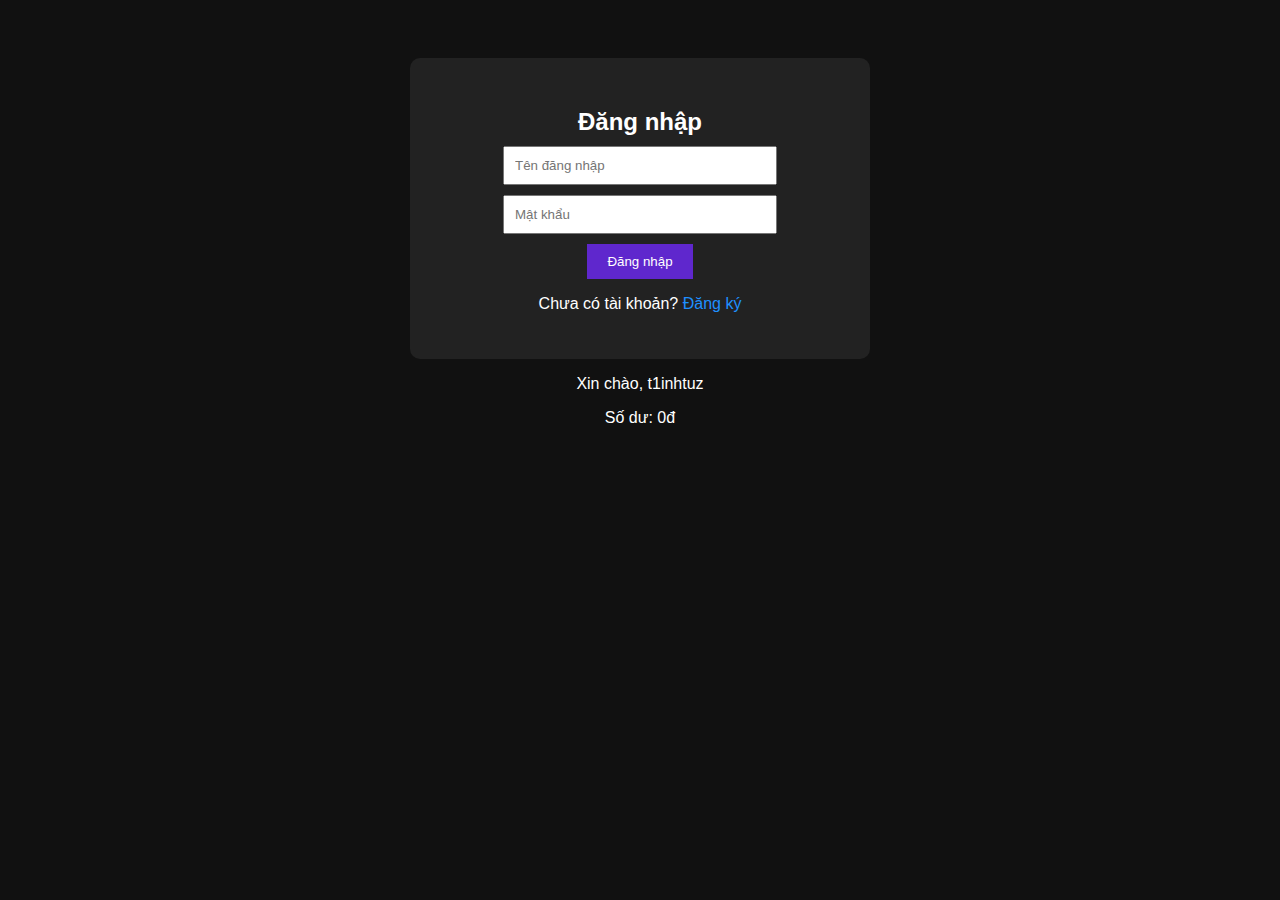
<file: auth.html>
<!-- auth.html -->
<!DOCTYPE html>
<html lang="vi">
<head>
  <meta charset="UTF-8">
  <title>Đăng nhập & Đăng ký - Shop TinhTuz</title>
  <style>
    body {
      background: #111;
      color: #fff;
      font-family: Arial;
      text-align: center;
      padding: 50px;
    }

    input {
      display: block;
      margin: 10px auto;
      padding: 10px;
      width: 250px;
    }

    button {
      padding: 10px 20px;
      background: #5f27cd;
      border: none;
      color: white;
      cursor: pointer;
    }

    .container {
      background: #222;
      padding: 30px;
      border-radius: 10px;
      max-width: 400px;
      margin: auto;
    }

    h2 {
      margin-bottom: 10px;
    }

    .toggle-link {
      color: #1e90ff;
      cursor: pointer;
    }
  </style>
</head>
<body>

  <div class="container" id="form-container">
    <h2 id="form-title">Đăng nhập</h2>
    <input type="text" id="username" placeholder="Tên đăng nhập">
    <input type="password" id="password" placeholder="Mật khẩu">
    <button onclick="handleAuth()">Đăng nhập</button>
    <p id="toggle-msg">Chưa có tài khoản? <span class="toggle-link" onclick="toggleForm()">Đăng ký</span></p>
    <p id="message"></p>
  </div>

  <script>
    let isLogin = true;

    function toggleForm() {
      isLogin = !isLogin;
      document.getElementById("form-title").textContent = isLogin ? "Đăng nhập" : "Đăng ký";
      document.querySelector("button").textContent = isLogin ? "Đăng nhập" : "Đăng ký";
      document.getElementById("toggle-msg").innerHTML = isLogin ?
        'Chưa có tài khoản? <span class="toggle-link" onclick="toggleForm()">Đăng ký</span>' :
        'Đã có tài khoản? <span class="toggle-link" onclick="toggleForm()">Đăng nhập</span>';
      document.getElementById("message").textContent = "";
    }

    function handleAuth() {
      const username = document.getElementById("username").value.trim();
      const password = document.getElementById("password").value.trim();
      const message = document.getElementById("message");

      if (!username || !password) {
        message.textContent = "Vui lòng nhập đầy đủ thông tin.";
        return;
      }

      if (isLogin) {
        const stored = JSON.parse(localStorage.getItem("users")) || {};
        if (stored[username] && stored[username] === password) {
          localStorage.setItem("isLoggedIn", "true");
          localStorage.setItem("currentUser", username);
            // 💰 Cộng thêm 500k mỗi lần đăng nhập
  let balances = JSON.parse(localStorage.getItem("balances")) || {};
  if (!balances[username]) balances[username] = 0;
  balances[username] += 500000;
  localStorage.setItem("balances", JSON.stringify(balances));
          message.style.color = "lightgreen";
          message.textContent = "Đăng nhập thành công!";
          setTimeout(() => {
            window.location.href = "../index.html"; // về trang chính
          }, 1000);
        } else {
          message.textContent = "Sai tài khoản hoặc mật khẩu!";
        }
      } else {
        let users = JSON.parse(localStorage.getItem("users")) || {};
        if (users[username]) {
          message.textContent = "Tên tài khoản đã tồn tại.";
        } else {
          users[username] = password;
          localStorage.setItem("users", JSON.stringify(users));
          
          message.style.color = "lightgreen";
          message.textContent = "Yes sirrr ! Hãy đăng nhập.";
          toggleForm();
        }
      }
    }
  </script>
<p>Xin chào, <span id="username">t1inhtuz</span></p>
<p>Số dư: <span id="balance">0đ</span></p>

<script>
document.addEventListener("DOMContentLoaded", () => {
    const username = localStorage.getItem("username") || "Khách";
    const balance = localStorage.getItem("balance") || 0;

    document.getElementById("username").textContent = username;
    document.getElementById("balance").textContent = Number(balance).toLocaleString() + "đ";
});
</script>


</body>
</html>
</file>
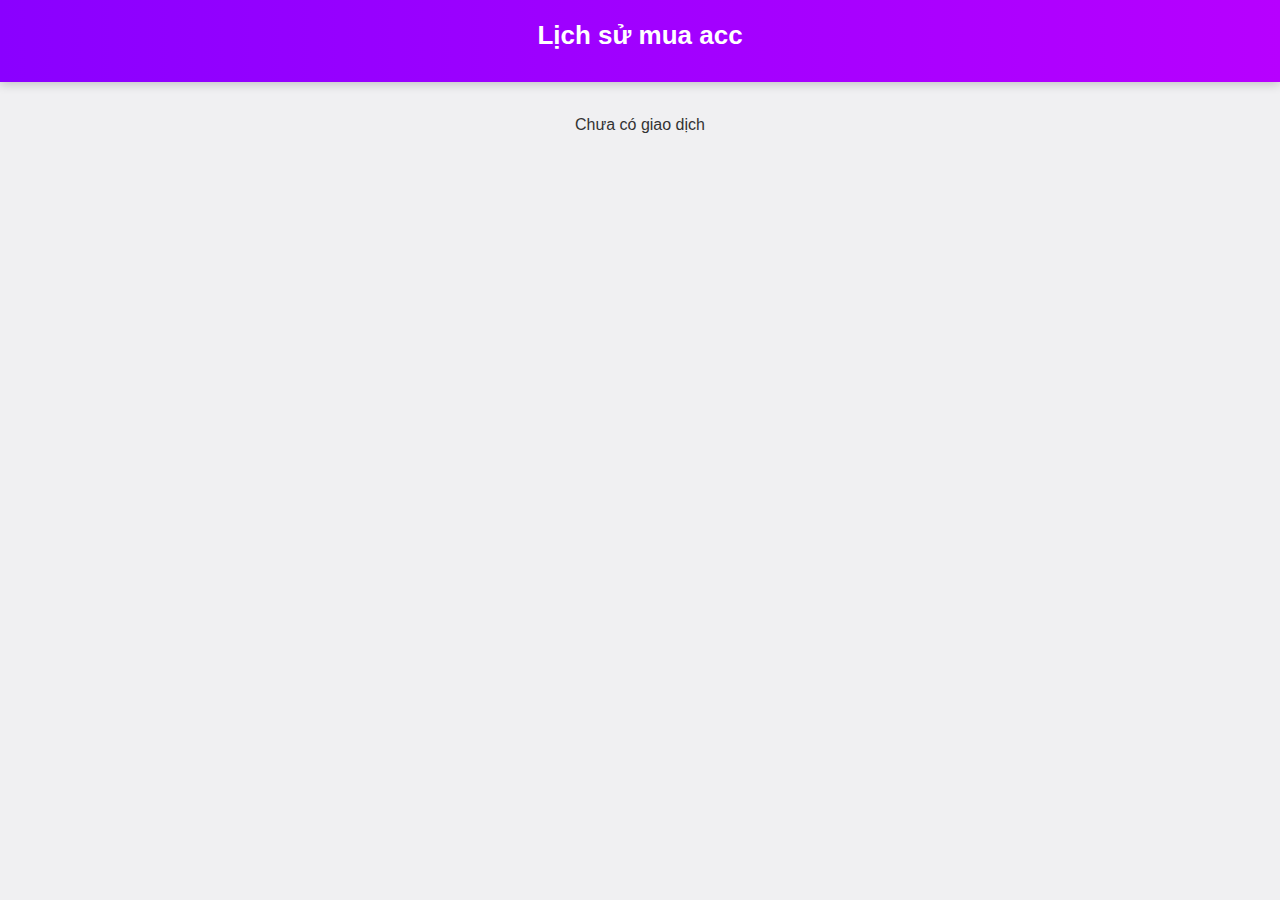
<file: lichsu.html>
<!DOCTYPE html>
<html lang="vi">
<head>
  <meta charset="UTF-8">
  <title>Lịch sử mua</title>
  <link rel="stylesheet" href="style.css">
  <style>
    body { background: #f0f0f2; }
    .history-container {
      max-width: 900px;
      margin: 30px auto;
      display: grid;
      grid-template-columns: repeat(auto-fill, minmax(250px, 1fr));
      gap: 15px;
    }
    .card {
      background: white;
      border-radius: 10px;
      box-shadow: 0 2px 8px rgba(0,0,0,0.1);
      overflow: hidden;
      transition: 0.3s;
    }
    .card:hover { transform: scale(1.03); }
    .card img {
      width: 100%;
      height: 150px;
      object-fit: cover;
    }
    .card-body { padding: 10px; }
    .card-body h3 {
      margin: 0;
      font-size: 18px;
      color: #6600ff;
    }
    .card-body p { margin: 5px 0; }
    .status { color: green; font-weight: bold; }
  </style>
</head>
<body>

<header>
  <h1 style="text-align:center">Lịch sử mua acc</h1>
</header>

<main>
  <div class="history-container" id="history-container">
    <p style="text-align:center; grid-column: 1 / -1;">Chưa có giao dịch</p>
  </div>
</main>

<script>
document.addEventListener("DOMContentLoaded", () => {
  let history = JSON.parse(localStorage.getItem("lichsu") || "[]");
  let container = document.getElementById("history-container");

  if (history.length === 0) return;

  container.innerHTML = "";
  history.forEach(item => {
    let card = `
    <div class="card">
      <img src="${item.img}" alt="Acc ${item.rank}">
      <div class="card-body">
        <h3>Acc #${item.id} - ${item.rank}</h3>
        <p>Giá: ${item.gia.toLocaleString()}đ</p>
        <p>Ngày mua: ${item.ngay}</p>
        <p class="status">${item.trangthai}</p>
      </div>
    </div>`;
    container.innerHTML += card;
  });
});
</script>

</body>
</html>
</file>
<file: style.css>
/* ==== Reset & Font ==== */
* {
    margin: 0;
    padding: 0;
    box-sizing: border-box;
    font-family: 'Segoe UI', Tahoma, Geneva, Verdana, sans-serif;
}

body {
    background-color: #f3f3f3;
    color: #333;
    line-height: 1.6;
}

/* ==== Header ==== */
header {
    background: linear-gradient(90deg, #8a00ff, #b700ff);
    padding: 15px 0;
    text-align: center;
    color: white;
    box-shadow: 0 2px 10px rgba(0,0,0,0.2);
}

header h1 {
    font-size: 26px;
    font-weight: bold;
    margin-bottom: 10px;
}

/* ==== Navbar ==== */
.navbar {
    display: flex;
    align-items: center;
    justify-content: center;
    gap: 10px;
}

.navbar a {
    text-decoration: none;
    color: white;
    background: #444;
    padding: 8px 15px;
    border-radius: 6px;
    transition: 0.3s;
    font-weight: 500;
}

.navbar a:hover {
    background: #ffcc00;
    color: #000;
}

#user-balance {
    margin-left: auto;
    background: #ffcc00;
    color: #000;
    padding: 6px 12px;
    border-radius: 20px;
    font-weight: bold;
    box-shadow: 0 2px 5px rgba(0,0,0,0.2);
}

/* ==== Banner ==== */
.banner {
    display: flex;
    flex-direction: column;
    align-items: center;
    margin-bottom: 25px;
    text-align: center;
}

.banner img {
    max-width: 100%;
    border-radius: 8px;
    box-shadow: 0 3px 8px rgba(0,0,0,0.2);
}

.banner-text {
    font-size: 20px;
    font-weight: bold;
    margin: 20px 0;
}

/* ==== Top Nạp Tiền ==== */
.top-nap {
    background: white;
    padding: 15px;
    border-radius: 10px;
    width: 80%;
    margin: 0 auto 20px;
    box-shadow: 0 2px 10px rgba(0,0,0,0.1);
}

.top-nap h3 {
    margin-bottom: 10px;
    font-size: 18px;
    color: #8a00ff;
}

.top-nap ul {
    list-style: none;
}

.top-nap li {
    margin-bottom: 5px;
}

/* ==== Shop Acc ==== */
.shop-acc {
    width: 90%;
    margin: auto;
    text-align: center;
    padding: 30px 0;
}

.shop-acc h2 {
    font-size: 24px;
    margin-bottom: 20px;
    color: #222;
    font-weight: bold;
}

.acc-list {
    display: grid;
    grid-template-columns: repeat(auto-fit, minmax(220px, 1fr));
    gap: 20px;
}

.acc-card {
    background: #fff;
    border: 2px solid #ff6600;
    border-radius: 12px;
    overflow: hidden;
    box-shadow: 0 3px 8px rgba(0,0,0,0.1);
    transition: 0.3s;
    text-align: center;
}

.acc-card:hover {
    transform: translateY(-5px);
    box-shadow: 0 5px 15px rgba(0,0,0,0.2);
}

.acc-card img {
    width: 100%;
    height: 150px;
    object-fit: cover;
    border-bottom: 2px solid #ff6600;
}

.acc-card h3 {
    font-size: 18px;
    margin: 10px 0 5px;
}

.acc-card p {
    font-size: 14px;
    margin: 5px 0;
}

.status .ready {
    color: green;
    font-weight: bold;
}

.status .left {
    color: red;
    font-weight: bold;
}

.price {
    color: red;
    font-weight: bold;
}

.btn-view,
.btn-buy {
    display: inline-block;
    background: linear-gradient(to right, #ffcc00, #ff6600);
    color: #fff;
    padding: 6px 14px;
    font-weight: bold;
    border-radius: 20px;
    text-decoration: none;
    margin: 8px 0;
    font-size: 13px;
    box-shadow: 0 2px 5px rgba(0,0,0,0.2);
    transition: 0.3s;
    cursor: pointer;
    border: none;
}

.btn-view:hover,
.btn-buy:hover {
    transform: scale(1.05);
}

/* ==== Nạp tiền ==== */
.nap-container {
    width: 400px;
    margin: 30px auto;
    background: white;
    padding: 20px;
    border-radius: 10px;
    box-shadow: 0 2px 10px rgba(0,0,0,0.1);
}

.nap-container h2 {
    margin-bottom: 15px;
}

.nap-container label {
    display: block;
    margin-top: 10px;
    font-weight: bold;
}

.nap-container input,
.nap-container select {
    width: 100%;
    padding: 8px;
    margin-top: 5px;
    border-radius: 6px;
    border: 1px solid #ccc;
}

.nap-container button {
    margin-top: 15px;
    width: 100%;
    padding: 10px;
    background: linear-gradient(to right, #ffcc00, #ff6600);
    color: white;
    border: none;
    border-radius: 6px;
    font-size: 16px;
    font-weight: bold;
    cursor: pointer;
}

.nap-container button:hover {
    transform: scale(1.05);
}

.method {
    display: flex;
    gap: 10px;
    margin-top: 5px;
}

.method button {
    flex: 1;
    padding: 8px;
    background: #8a00ff;
    color: white;
    border: none;
    border-radius: 6px;
    cursor: pointer;
    font-weight: bold;
}

.method button:hover {
    background: #b700ff;
}

#momo-info {
    margin-top: 15px;
    padding: 15px;
    background: #fff3e0;
    border-radius: 8px;
    text-align: center;
    box-shadow: 0 2px 8px rgba(0,0,0,0.1);
}

#momo-info img {
    width: 200px;
    margin-bottom: 10px;
}

.hidden {
    display: none;
}

/* ==== Responsive ==== */
@media (max-width: 768px) {
    .navbar {
        flex-wrap: wrap;
    }
    .shop-acc, .top-nap {
        width: 95%;
    }
}
</file>
